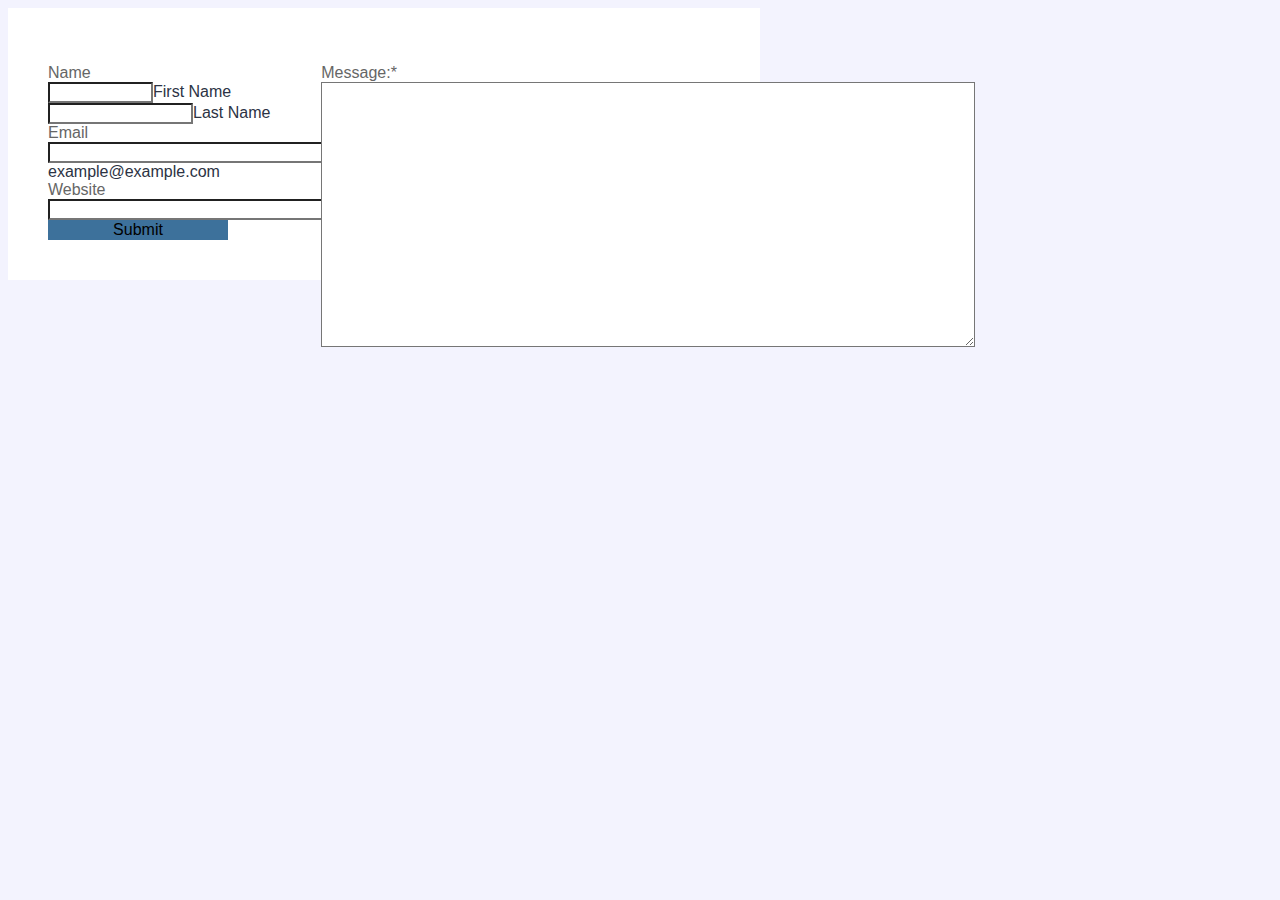
<file: baptisteMoine-cours_sass/Fancy_Envelope_Contact_Form.html>
<!DOCTYPE HTML PUBLIC "-//W3C//DTD HTML 4.01//EN" "http://www.w3.org/TR/html4/strict.dtd">
<html lang="fr" class="supernova isDefault">

<head>
  <meta http-equiv="Content-Type" content="text/html; charset=utf-8" />
  <link rel="alternate" type="application/json+oembed"
    href="https://www.jotform.com/oembed/?format=json&amp;url=https%3A%2F%2Fform.jotform.com%2F241194696154362"
    title="oEmbed Form">
  <link rel="alternate" type="text/xml+oembed"
    href="https://www.jotform.com/oembed/?format=xml&amp;url=https%3A%2F%2Fform.jotform.com%2F241194696154362"
    title="oEmbed Form">
  <meta property="og:title" content="Fancy Envelope Contact Form">
  <meta property="og:url" content="https://eu.jotform.com/241194696154362">
  <meta property="og:description" content="Veuillez cliquer sur ce lien pour terminer de remplir ce formulaire.">
  <meta name="slack-app-id" content="AHNMASS8M">
  <meta property="og:image" content="https://cdn.jotfor.ms/assets/img/landing/opengraph.png" />
  <link rel="shortcut icon" href="https://cdn.jotfor.ms/assets/img/favicons/favicon-2021-light%402x.png">
  <link rel="apple-touch-icon" href="https://cdn.jotfor.ms/assets/img/favicons/favicon-2021-light%402x.png">
  <script>
    var favicon = document.querySelector('link[rel="shortcut icon"]');
    window.isDarkMode = (window.matchMedia && window.matchMedia('(prefers-color-scheme: dark)').matches);
    if (favicon && window.isDarkMode) {
      favicon.href = favicon.href.replaceAll('favicon-2021-light%402x.png', 'favicon-2021-dark%402x.png');
    }
  </script>
  <link rel="canonical" href="https://eu.jotform.com/241194696154362" />
  <meta name="viewport" content="width=device-width, initial-scale=1.0, maximum-scale=2.0, user-scalable=1" />
  <meta name="HandheldFriendly" content="true" />

  <link type="text/css" rel="stylesheet" href="https://cdn02.jotfor.ms/stylebuilder/static/form-common.css?v=96b347e" />
  
  <link type="text/css" rel="stylesheet"
    href="https://cdn03.jotfor.ms/themes/CSS/5e6b428acc8c4e222d1beb91.css?v=3.3.53462&themeRevisionID=65660e4b326633110492e01a" />
  <link type="text/css" rel="stylesheet"
    href="https://cdn01.jotfor.ms/css/styles/payment/payment_styles.css?3.3.53462" />
  <link type="text/css" rel="stylesheet"
    href="https://cdn02.jotfor.ms/css/styles/payment/payment_feature.css?3.3.53462" />
  <style type="text/css" id="form-designer-style">
    /* Injected CSS Code */

    /* Begining of advanced designer */
    /*PREFERENCES STYLE*/
    /*  1 - Preferences style */
    /*  1 - FONT FAMILY */
    .form-all {
      font-family: "Roboto", sans-serif;
    }

    /* 2 - FORM WIDTH */
    .form-all {
      max-width: 752px;
    }

    /* 5 - FONT SIZE */
    .form-all {
      font-size: 16px;
    }

    /* 5 - input bg color */
    .form-textbox,
    .form-textarea,
    .form-radio-other-input,
    .form-checkbox-other-input,
    .form-captcha input,
    .form-spinner input {
      background-color: #ffffff;
    }

    /* 10 - LINE SPACING */
    .form-line {
      margin-top: 0px;
      margin-bottom: 0px;
    }

    .supernova .form-all,
    .form-all {
      background-color: #ffffff;
    }

    .supernova {
      background-color: #f3f3fe;
    }

    .supernova body {
      background-color: transparent;
    }

    .form-all,
    .form-label-top,
    .form-label-left,
    .form-label-right,
    .form-html,
    .form-checkbox-item label,
    .form-radio-item label,
    span.FITB .qb-checkbox-label,
    span.FITB .qb-radiobox-label,
    span.FITB .form-radio label,
    span.FITB .form-checkbox label,
    [data-blotid][data-type=checkbox] [data-labelid],
    [data-blotid][data-type=radiobox] [data-labelid],
    span.FITB-inptCont[data-type=checkbox] label,
    span.FITB-inptCont[data-type=radiobox] label,
    .form-sub-label {
      color: #2c3344;
    }

    /*PREFERENCES STYLE*/
    /* 17 - INPUT WIDTHS */
    /*  20 - FORM PADDING */
    ul.form-section {
      padding: 0px 38px;
    }

    /* Heights */
    /* 11 - LINE PADDING */
    /* LABEL STYLE */
    /* 12 - ROUNDED INPUTS */
    .form-radio-item,
    .form-checkbox-item {
      padding-bottom: 0px;
    }

    .form-radio-item:last-child,
    .form-checkbox-item:last-child {
      padding-bottom: 0;
    }

    .form-single-column .form-checkbox-item,
    .form-single-column .form-radio-item {
      width: 100%;
    }

    .form-checkbox-item .editor-container div,
    .form-radio-item .editor-container div {
      position: relative;
    }

    .form-checkbox-item .editor-container div:before,
    .form-radio-item .editor-container div:before {
      display: inline-block;
      vertical-align: middle;
      left: 0;
      width: 20px;
      height: 20px;
    }

    .form-checkbox-item input,
    .form-radio-item input {
      margin-top: 2px;
    }

    .form-checkbox:checked+label:before,
    .form-checkbox:checked+span:before {
      background-color: #2e69ff;
      border-color: #2e69ff;
    }

    .form-radio:checked+label:before,
    .form-radio:checked+span:before {
      border-color: #2e69ff;
    }

    .form-radio:checked+label:after,
    .form-radio:checked+span:after {
      background-color: #2e69ff;
    }

    .form-checkbox:hover+label:before,
    .form-checkbox:hover+span:before,
    .form-radio:hover+label:before,
    .form-radio:hover+span:before {
      border-color: rgba(46, 105, 255, 0.5);
      box-shadow: 0 0 0 2px rgba(46, 105, 255, 0.25);
    }

    .form-checkbox:focus+label:before,
    .form-checkbox:focus+span:before,
    .form-radio:focus+label:before,
    .form-radio:focus+span:before {
      border-color: #2e69ff;
      box-shadow: 0 0 0 3px rgba(46, 105, 255, 0.25);
    }

    .submit-button {
      font-size: 16px;
      font-weight: normal;
      font-family: inherit;
    }

    .submit-button {
      min-width: 180px;
    }

    .form-all .form-pagebreak-back,
    .form-all .form-pagebreak-next {
      font-family: "Roboto", sans-serif;
      font-size: 16px;
      font-weight: normal;
    }

    .form-all .form-pagebreak-back,
    .form-all .form-pagebreak-next {
      min-width: 128px;
    }

    li[data-type="control_image"] div {
      text-align: left;
    }

    li[data-type="control_image"] img {
      border: none;
      border-width: 0px !important;
      border-style: solid !important;
      border-color: false !important;
    }

    .supernova {
      background-repeat: no-repeat;
      background-attachment: scroll;
      background-position: center top;
      background-attachment: fixed;
      background-size: auto;
      background-size: cover;
    }

    .supernova {
      background-image: none;
    }

    #stage {
      background-image: none;
    }

    /* | */
    .form-all {
      background-repeat: no-repeat;
      background-attachment: scroll;
      background-position: center top;
      background-size: cover;
    }

    .form-header-group {
      background-repeat: no-repeat;
      background-attachment: scroll;
      background-position: center top;
    }

    .header-large h1.form-header {
      font-size: 2em;
    }

    .header-large h2.form-header {
      font-size: 1.5em;
    }

    .header-large h3.form-header {
      font-size: 1.17em;
    }

    .header-large h1+.form-subHeader {
      font-size: 1em;
    }

    .header-large h2+.form-subHeader {
      font-size: .875em;
    }

    .header-large h3+.form-subHeader {
      font-size: .75em;
    }

    .header-default h1.form-header {
      font-size: 2em;
    }

    .header-default h2.form-header {
      font-size: 1.5em;
    }

    .header-default h3.form-header {
      font-size: 1.17em;
    }

    .header-default h1+.form-subHeader {
      font-size: 1em;
    }

    .header-default h2+.form-subHeader {
      font-size: .875em;
    }

    .header-default h3+.form-subHeader {
      font-size: .75em;
    }

    .header-small h1.form-header {
      font-size: 2em;
    }

    .header-small h2.form-header {
      font-size: 1.5em;
    }

    .header-small h3.form-header {
      font-size: 1.17em;
    }

    .header-small h1+.form-subHeader {
      font-size: 1em;
    }

    .header-small h2+.form-subHeader {
      font-size: .875em;
    }

    .header-small h3+.form-subHeader {
      font-size: .75em;
    }

    .form-header-group {
      text-align: left;
    }

    div.form-header-group.header-large,
    div.form-header-group.hasImage {
      margin: 0px -38px;
    }

    div.form-header-group.header-large,
    div.form-header-group.hasImage {
      padding: 40px 52px;
    }

    .form-header-group .form-header,
    .form-header-group .form-subHeader {
      color: #2c3344;
    }

    .form-line-error {
      -webkit-transition-property: none;
      -moz-transition-property: none;
      -ms-transition-property: none;
      -o-transition-property: none;
      transition-property: none;
      -webkit-transition-duration: 0.3s;
      -moz-transition-duration: 0.3s;
      -ms-transition-duration: 0.3s;
      -o-transition-duration: 0.3s;
      transition-duration: 0.3s;
      -webkit-transition-timing-function: ease;
      -moz-transition-timing-function: ease;
      -ms-transition-timing-function: ease;
      -o-transition-timing-function: ease;
      transition-timing-function: ease;
      background-color: #ffd6d6;
    }

    .form-line-error .form-error-message {
      background-color: #f23a3c;
      clear: both;
      float: none;
    }

    .form-line-error .form-error-message .form-error-arrow {
      border-bottom-color: #f23a3c;
    }

    .form-line-error input:not(#coupon-input),
    .form-line-error textarea,
    .form-line-error .form-validation-error {
      border: 1px solid #f23a3c;
      box-shadow: 0 0 3px #f23a3c;
    }

    .form-line-error {
      -webkit-transition-property: none;
      -moz-transition-property: none;
      -ms-transition-property: none;
      -o-transition-property: none;
      transition-property: none;
      -webkit-transition-duration: 0.3s;
      -moz-transition-duration: 0.3s;
      -ms-transition-duration: 0.3s;
      -o-transition-duration: 0.3s;
      transition-duration: 0.3s;
      -webkit-transition-timing-function: ease;
      -moz-transition-timing-function: ease;
      -ms-transition-timing-function: ease;
      -o-transition-timing-function: ease;
      transition-timing-function: ease;
      background-color: #ffd6d6;
    }

    .form-header-group .form-header,
    .form-header-group .form-subHeader {
      color: #2c3344;
    }

    .form-line-active {
      background-color: #f1f5ff;
    }

    /* 29 - FORM COLUMNS */

    /*__INSPECT_SEPERATOR__*/
    .form-all {
      -moz-box-sizing: border-box;
      -webkit-box-sizing: border-box;
      box-sizing: border-box;
      padding: 20px !important;
      border: none !important;
      border-radius: 0px;
    }

    .form-section.page-section {
      padding: 20px 20px 0 20px;
      background-color: white !important;
      display: block;
      position: relative;
      display: block;
    }

    .form-section li {
      display: block;
      width: 38%;
      margin-top: 0 !important;
      box-sizing: border-box;
    }

    .form-section li[data-type="control_textarea"] {
      display: block;
      width: 56%;
      position: absolute;
      top: 20px;
      right: 20px;
    }

    .form-section li[data-type="control_button"] {
      width: 100%;
    }

    .form-section li .form-input-wide {
      width: 100% !important;
    }

    [data-type="control_button"] .form-buttons-wrapper {
      border: 0;
      padding: 0;
      margin-bottom: 20px;
      padding-right: 48px;
    }

    [data-type="control_button"] .form-buttons-wrapper button {
      background-color: #3d719b;
      border: 0;
    }

    .form-label {
      color: #666;
    }

    @media screen and (max-width:768px) {
      .form-all {
        margin: 0 auto !important;
      }

      [data-type=control_fullname] .form-sub-label-container:first-child {
        margin-right: 0;
      }

    }

    @media screen and (max-width:480px) {}


    /* Injected CSS Code */
  </style>
  <script type="text/javascript">	JotForm.newDefaultTheme = true;
    JotForm.extendsNewTheme = false;
    JotForm.singleProduct = false;
    JotForm.newPaymentUIForNewCreatedForms = false;
    JotForm.texts = { "confirmEmail": "E-mail does not match", "pleaseWait": "Please wait...", "validateEmail": "You need to validate this e-mail", "confirmClearForm": "Are you sure you want to clear the form", "lessThan": "Your score should be less than or equal to", "incompleteFields": "There are incomplete required fields. Please complete them.", "required": "This field is required.", "requireOne": "At least one field required.", "requireEveryRow": "Every row is required.", "requireEveryCell": "Every cell is required.", "email": "Enter a valid e-mail address", "alphabetic": "This field can only contain letters", "numeric": "This field can only contain numeric values", "alphanumeric": "This field can only contain letters and numbers.", "cyrillic": "This field can only contain cyrillic characters", "url": "This field can only contain a valid URL", "currency": "This field can only contain currency values.", "fillMask": "Field value must fill mask.", "uploadExtensions": "You can only upload following files:", "noUploadExtensions": "File has no extension file type (e.g. .txt, .png, .jpeg)", "uploadFilesize": "File size cannot be bigger than:", "uploadFilesizemin": "File size cannot be smaller than:", "gradingScoreError": "Score total should only be less than or equal to", "inputCarretErrorA": "Input should not be less than the minimum value:", "inputCarretErrorB": "Input should not be greater than the maximum value:", "maxDigitsError": "The maximum digits allowed is", "minCharactersError": "The number of characters should not be less than the minimum value:", "maxCharactersError": "The number of characters should not be more than the maximum value:", "freeEmailError": "Free email accounts are not allowed", "minSelectionsError": "The minimum required number of selections is ", "maxSelectionsError": "The maximum number of selections allowed is ", "pastDatesDisallowed": "Date must not be in the past.", "dateLimited": "This date is unavailable.", "dateInvalid": "This date is not valid. The date format is {format}", "dateInvalidSeparate": "This date is not valid. Enter a valid {element}.", "ageVerificationError": "You must be older than {minAge} years old to submit this form.", "multipleFileUploads_typeError": "{file} has invalid extension. Only {extensions} are allowed.", "multipleFileUploads_sizeError": "{file} is too large, maximum file size is {sizeLimit}.", "multipleFileUploads_minSizeError": "{file} is too small, minimum file size is {minSizeLimit}.", "multipleFileUploads_emptyError": "{file} is empty, please select files again without it.", "multipleFileUploads_uploadFailed": "File upload failed, please remove it and upload the file again.", "multipleFileUploads_onLeave": "The files are being uploaded, if you leave now the upload will be cancelled.", "multipleFileUploads_fileLimitError": "Only {fileLimit} file uploads allowed.", "dragAndDropFilesHere_infoMessage": "Drag and drop files here", "chooseAFile_infoMessage": "Choose a file", "maxFileSize_infoMessage": "Max. file size", "generalError": "There are errors on the form. Please fix them before continuing.", "generalPageError": "There are errors on this page. Please fix them before continuing.", "wordLimitError": "Too many words. The limit is", "wordMinLimitError": "Too few words.  The minimum is", "characterLimitError": "Too many Characters.  The limit is", "characterMinLimitError": "Too few characters. The minimum is", "ccInvalidNumber": "Credit Card Number is invalid.", "ccInvalidCVC": "CVC number is invalid.", "ccInvalidExpireDate": "Expire date is invalid.", "ccInvalidExpireMonth": "Expiration month is invalid.", "ccInvalidExpireYear": "Expiration year is invalid.", "ccMissingDetails": "Please fill up the credit card details.", "ccMissingProduct": "Please select at least one product.", "ccMissingDonation": "Please enter numeric values for donation amount.", "disallowDecimals": "Please enter a whole number.", "restrictedDomain": "This domain is not allowed", "ccDonationMinLimitError": "Minimum amount is {minAmount} {currency}", "requiredLegend": "All fields marked with * are required and must be filled.", "geoPermissionTitle": "Permission Denied", "geoPermissionDesc": "Check your browser's privacy settings.", "geoNotAvailableTitle": "Position Unavailable", "geoNotAvailableDesc": "Location provider not available. Please enter the address manually.", "geoTimeoutTitle": "Timeout", "geoTimeoutDesc": "Please check your internet connection and try again.", "selectedTime": "Selected Time", "formerSelectedTime": "Former Time", "cancelAppointment": "Cancel Appointment", "cancelSelection": "Cancel Selection", "noSlotsAvailable": "No slots available", "slotUnavailable": "{time} on {date} has been selected is unavailable. Please select another slot.", "multipleError": "There are {count} errors on this page. Please correct them before moving on.", "oneError": "There is {count} error on this page. Please correct it before moving on.", "doneMessage": "Well done! All errors are fixed.", "invalidTime": "Enter a valid time", "doneButton": "Done", "reviewSubmitText": "Review and Submit", "nextButtonText": "Next", "prevButtonText": "Previous", "seeErrorsButton": "See Errors", "notEnoughStock": "Not enough stock for the current selection", "notEnoughStock_remainedItems": "Not enough stock for the current selection ({count} items left)", "soldOut": "Sold Out", "justSoldOut": "Just Sold Out", "selectionSoldOut": "Selection Sold Out", "subProductItemsLeft": "({count} items left)", "startButtonText": "START", "submitButtonText": "Submit", "submissionLimit": "Sorry! Only one entry is allowed. Multiple submissions are disabled for this form.", "reviewBackText": "Back to Form", "seeAllText": "See All", "progressMiddleText": "of", "fieldError": "field has an error.", "error": "Error" };
    JotForm.newPaymentUI = true;
    JotForm.highlightInputs = false;
    JotForm.replaceTagTest = true;
    JotForm.clearFieldOnHide = "disable";
    JotForm.submitError = "jumpToFirstError";
    window.addEventListener('DOMContentLoaded', function () { window.brandingFooter.init({ "formID": 241194696154362, "campaign": "powered_by_jotform_le", "isCardForm": false, "isLegacyForm": true }) });
    JotForm.init(function () {
      /*INIT-START*/
      if (window.JotForm && JotForm.accessible) $('input_6').setAttribute('tabindex', 0);
      if (window.JotForm && JotForm.accessible) $('input_5').setAttribute('tabindex', 0);
      JotForm.alterTexts({ "ageVerificationError": "Vous devez avoir plus de {Ageminimum} ans pour envoyer ce formulaire.", "alphabetic": "Ce champ ne peut contenir que des lettres", "alphanumeric": "Ce champ ne peut contenir que des lettres et des chiffres.", "cancelAppointment": "Annuler le rendez-vous", "cancelSelection": "Annuler la sélection", "ccDonationMinLimitError": "Le montant minimum est de {minAmount} {currency}", "ccInvalidCVC": "Le numéro CVC est invalide.", "ccInvalidExpireDate": "La date d'expiration est invalide.", "ccInvalidExpireMonth": "Expiration month is invalid.", "ccInvalidExpireYear": "Expiration year is invalid.", "ccInvalidNumber": "Le numéro de la carte bancaire est invalide.", "ccMissingDetails": "Please fill up the credit card details.", "ccMissingDonation": "Veuillez saisir des valeurs numériques pour le montant des dons.", "ccMissingProduct": "Veuillez sélectionner au moins un produit.", "characterLimitError": "Trop de caractères. La limite est de", "characterMinLimitError": "Nombre de caractères insuffisant. Le nombre minimum est de", "chooseAFile_infoMessage": "Choisissez un fichier", "confirmClearForm": "Êtes-vous certain de vouloir supprimer les inscriptions de ce formulaire ?", "confirmEmail": "L'adresse e-mail ne correspond pas", "currency": "Ce champ ne peut contenir que des valeurs monétaires.", "cyrillic": "Ce champ ne peut contenir que des caractères cyrilliques", "dateInvalid": "Ce format de date n'est pas valide. Le format de la date est {format}", "dateInvalidSeparate": "Cette date n'est pas valide. Veuillez saisir une date valide {element}.", "dateLimited": "Cette date est indisponible.", "disallowDecimals": "Veuillez entrer un nombre entier.", "doneButton": "Terminé", "doneMessage": "Bien joué ! Toutes les erreurs sont résolues.", "dragAndDropFilesHere_infoMessage": "Glissez-déposez des fichiers ici", "email": "Saisir une adresse courriel valide", "error": "Erreur", "fieldError": "le champ contient une erreur.", "fillMask": "La valeur du champ doit remplir le masque.", "formerSelectedTime": "Ancien créneau", "freeEmailError": "Les comptes e-mail gratuits ne sont pas autorisés", "generalError": "Ce formulaire contient des erreurs. Veuillez les corriger avant de continuer.", "generalPageError": "Cette page contient des erreurs. Veuillez les corriger avant de continuer.", "geoNotAvailableDesc": "Location provider not available. Please enter the address manually.", "geoNotAvailableTitle": "Position Unavailable", "geoPermissionDesc": "Check your browser's privacy settings.", "geoPermissionTitle": "Permission Denied", "geoTimeoutDesc": "Please check your internet connection and try again.", "geoTimeoutTitle": "Timeout", "gradingScoreError": "Le score total devrais être moins ou égal à", "incompleteFields": "Des champs obligatoires ne sont pas remplis. Veuillez les compléter.", "inputCarretErrorA": "Le nombre saisi ne peut pas être inférieur à la valeur minimum :", "inputCarretErrorB": "Vous ne pouvez pas saisir une valeur supérieure à la valeur maximum :", "invalidTime": "Enter a valid time", "justSoldOut": "Tout juste épuisé", "lessThan": "Votre note doit être inférieure ou égale à", "maxCharactersError": "The number of characters should not be more than the maximum value:", "maxDigitsError": "Le nombre de chiffres maximum autorisé est de", "maxFileSize_infoMessage": "Taille de fichier max.", "maxSelectionsError": "The maximum number of selections allowed is ", "minCharactersError": "Le nombre de caractères ne doit pas être inférieur à :", "minSelectionsError": "Le nombre minimum requis de sélections est de", "multipleError": "Il y a {count} erreurs sur cette page. Veuillez les corriger pour continuer.", "multipleFileUploads_emptyError": "{file} est vide, veuillez sélectionner à nouveau les fichiers sans celui-ci.", "multipleFileUploads_fileLimitError": "Seuls {fileLimit} téléchargements de fichiers sont autorisés.", "multipleFileUploads_minSizeError": "{file} est trop petite, la taille de fichier minimale est {minSizeLimit}.", "multipleFileUploads_onLeave": "Les fichiers sont en cours de téléchargement, si vous quittez maintenant le téléchargement sera annulé.", "multipleFileUploads_sizeError": "{file} est trop volumineux, la taille maximale d'un fichier est de {sizeLimit}.", "multipleFileUploads_typeError": "L'extension de {file} est invalide. Seules les extensions {extensions} sont autorisées.", "multipleFileUploads_uploadFailed": "Le téléversement du fichier a échoué. Veuillez le supprimer et recommencer.", "nextButtonText": "Suivant", "noSlotsAvailable": "Aucun emplacement disponible", "notEnoughStock": "Pas assez de stock pour la sélection actuelle", "notEnoughStock_remainedItems": "Pas assez de stock pour la sélection actuelle ({count} articles restants)", "noUploadExtensions": "File has no extension file type (e.g. .txt, .png, .jpeg)", "numeric": "Ce champ ne peut contenir que des valeurs numériques", "oneError": "Il y a {count} erreur sur cette page. Veuillez la corriger pour continuer.", "pastDatesDisallowed": "La date ne doit pas se situer dans le passé.", "pleaseWait": "Veuillez patienter.", "prevButtonText": "Précédent", "progressMiddleText": "de", "required": "Ce champ est obligatoire.", "requiredLegend": "Tous les champs marqués d'un * sont obligatoires et doivent être remplis.", "requireEveryCell": "Toutes les cellules sont nécessaires.", "requireEveryRow": "Chaque ligne est obligatoire.", "requireOne": "Au moins un champ est requis", "restrictedDomain": "This domain is not allowed", "reviewBackText": "Retour au formulaire", "reviewSubmitText": "Revoir et Envoyer", "seeAllText": "Tout afficher", "seeErrorsButton": "Voir les erreurs", "selectedTime": "Créneau choisi", "selectionSoldOut": "Sélection épuisée", "slotUnavailable": "{time} on {date} has been selected is unavailable. Please select another slot.", "soldOut": "Epuisé", "startButtonText": "COMMENCER", "submissionLimit": "Désolé ! Vous ne pouvez soumettre ce formulaire qu'une seule fois. Les soumissions multiples sont désactivées pour ce formulaire.", "submitButtonText": "Soumission", "subProductItemsLeft": "({count} articles restants)", "uploadExtensions": "Vous ne pouvez uploader que les fichiers suivants :", "uploadFilesize": "La taille du fichier ne peut pas dépasser :", "uploadFilesizemin": "la taille du fichier ne peut pas être inférieure à :", "url": "Ce champ peut uniquement contenir une URL valide", "validateEmail": "Vous devez valider cet e-mail", "wordLimitError": "Trop de mots. Le nombre max. de mots est de", "wordMinLimitError": "Nombre de mots insuffisants. Le minimum est de" });
      /*INIT-END*/
    });

    setTimeout(function () {
      JotForm.paymentExtrasOnTheFly([null, null, null, null, null, { "mde": "No", "name": "message", "qid": "5", "text": "Message:", "type": "control_textarea", "wysiwyg": "Disable" }, { "name": "website", "qid": "6", "text": "Website", "type": "control_textbox" }, null, null, null, { "name": "name10", "qid": "10", "text": "Name", "type": "control_fullname" }, { "name": "email11", "qid": "11", "subLabel": "example@example.com", "text": "Email", "type": "control_email" }, null, null, { "name": "submit", "qid": "14", "text": "Submit", "type": "control_button" }]);
    }, 20); 
  </script>
</head>

<body>
  <form class="jotform-form" onsubmit="return typeof testSubmitFunction !== 'undefined' && testSubmitFunction();"
    action="https://eu-submit.jotform.com/submit/241194696154362" method="post" name="form_241194696154362"
    id="241194696154362" accept-charset="utf-8" autocomplete="on"><input type="hidden" name="formID"
      value="241194696154362" /><input type="hidden" id="JWTContainer" value="" /><input type="hidden"
      id="cardinalOrderNumber" value="" /><input type="hidden" id="jsExecutionTracker" name="jsExecutionTracker"
      value="build-date-1714401155160" /><input type="hidden" id="submitSource" name="submitSource"
      value="unknown" /><input type="hidden" id="buildDate" name="buildDate" value="1714401155160" />
    <div role="main" class="form-all">
      <ul class="form-section page-section">
        <li class="form-line" data-type="control_fullname" id="id_10"><label
            class="form-label form-label-top form-label-auto" id="label_10" for="first_10" aria-hidden="false"> Name
          </label>
          <div id="cid_10" class="form-input-wide" data-layout="full">
            <div data-wrapper-react="true"><span class="form-sub-label-container" style="vertical-align:top"
                data-input-type="first"><input type="text" id="first_10" name="q10_name10[first]" class="form-textbox"
                  data-defaultvalue="" autoComplete="section-input_10 given-name" size="10" data-component="first"
                  aria-labelledby="label_10 sublabel_10_first" value="" /><label class="form-sub-label" for="first_10"
                  id="sublabel_10_first" style="min-height:13px">First Name</label></span><span
                class="form-sub-label-container" style="vertical-align:top" data-input-type="last"><input type="text"
                  id="last_10" name="q10_name10[last]" class="form-textbox" data-defaultvalue=""
                  autoComplete="section-input_10 family-name" size="15" data-component="last"
                  aria-labelledby="label_10 sublabel_10_last" value="" /><label class="form-sub-label" for="last_10"
                  id="sublabel_10_last" style="min-height:13px">Last Name</label></span></div>
          </div>
        </li>
        <li class="form-line" data-type="control_email" id="id_11"><label
            class="form-label form-label-top form-label-auto" id="label_11" for="input_11" aria-hidden="false"> Email
          </label>
          <div id="cid_11" class="form-input-wide" data-layout="half"> <span class="form-sub-label-container"
              style="vertical-align:top"><input type="email" id="input_11" name="q11_email11"
                class="form-textbox validate[Email]" data-defaultvalue="" autoComplete="section-input_11 email"
                style="width:310px" size="310" data-component="email" aria-labelledby="label_11 sublabel_input_11"
                value="" /><label class="form-sub-label" for="input_11" id="sublabel_input_11"
                style="min-height:13px">example@example.com</label></span> </div>
        </li>
        <li class="form-line" data-type="control_textbox" id="id_6"><label class="form-label form-label-top"
            id="label_6" for="input_6" aria-hidden="false"> Website </label>
          <div id="cid_6" class="form-input-wide" data-layout="half"> <input type="text" id="input_6" name="q6_website"
              data-type="input-textbox" class="form-textbox" data-defaultvalue="" style="width:310px" size="310"
              placeholder=" " data-component="textbox" aria-labelledby="label_6" value="" /> </div>
        </li>
        <li class="form-line fixed-width jf-required" data-type="control_textarea" id="id_5"><label
            class="form-label form-label-top" id="label_5" for="input_5" aria-hidden="false"> Message:<span
              class="form-required">*</span> </label>
          <div id="cid_5" class="form-input-wide jf-required" data-layout="full"> <textarea id="input_5"
              class="form-textarea validate[required]" name="q5_message" style="width:648px;height:259px"
              data-component="textarea" required="" aria-labelledby="label_5"></textarea> </div>
        </li>
        <li class="form-line" data-type="control_button" id="id_14">
          <div id="cid_14" class="form-input-wide" data-layout="full">
            <div data-align="auto" class="form-buttons-wrapper form-buttons-auto   jsTest-button-wrapperField"><button
                id="input_14" type="submit" class="form-submit-button submit-button jf-form-buttons jsTest-submitField"
                data-component="button" data-content="">Submit</button></div>
          </div>
        </li>
        <li style="display:none">Should be Empty: <input type="text" name="website" value="" type="hidden" /></li>
      </ul>
    </div>
  </form>
 
</body>

</html>
</file>
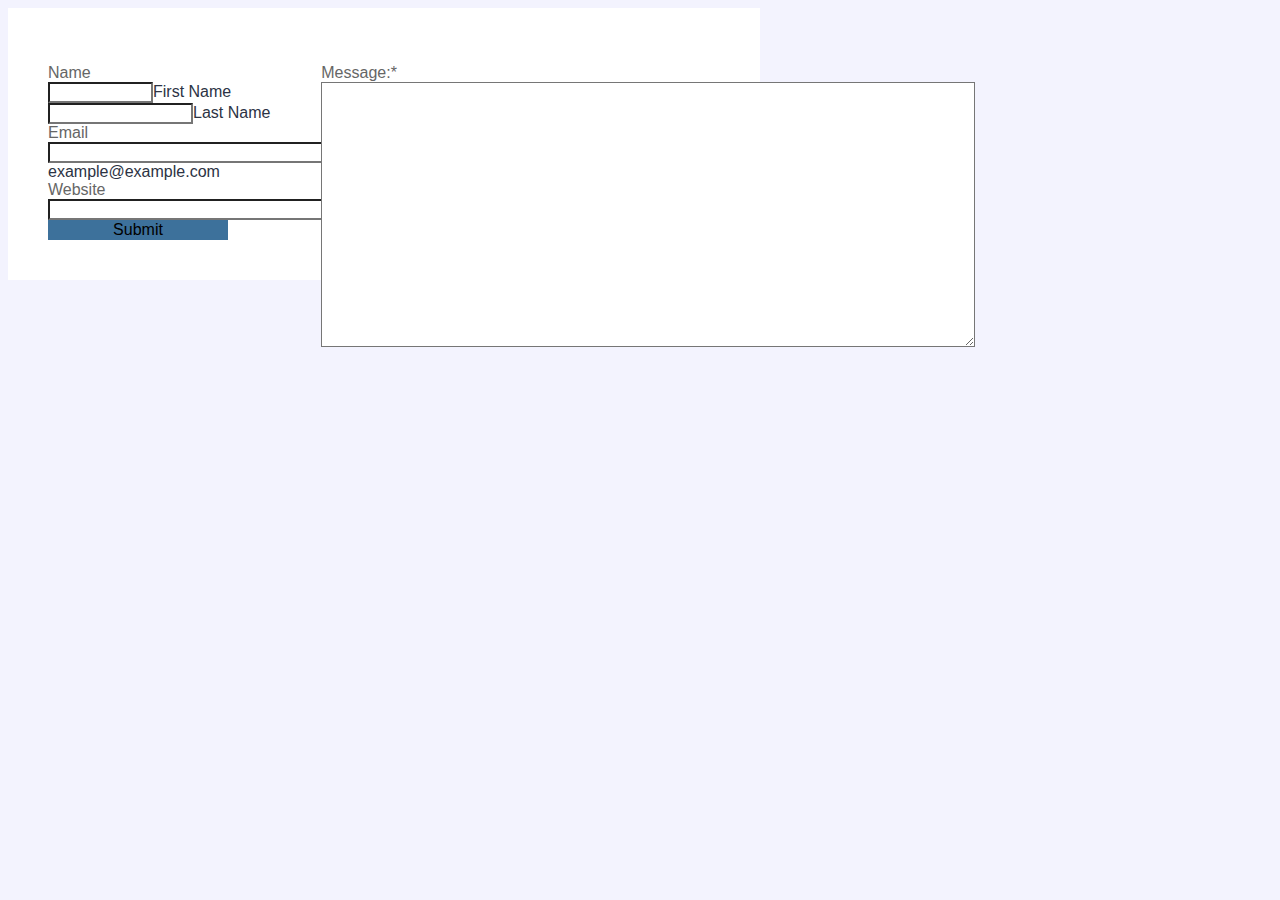
<file: baptisteMoine-cours_sass/Fancy_Envelope_Contact_Form_241194696154362_source/Fancy_Envelope_Contact_Form.html>
<!DOCTYPE HTML PUBLIC "-//W3C//DTD HTML 4.01//EN" "http://www.w3.org/TR/html4/strict.dtd">
<html lang="fr"  class="supernova isDefault"><head>
<meta http-equiv="Content-Type" content="text/html; charset=utf-8" />
<link rel="alternate" type="application/json+oembed" href="https://www.jotform.com/oembed/?format=json&amp;url=https%3A%2F%2Fform.jotform.com%2F241194696154362" title="oEmbed Form">
<link rel="alternate" type="text/xml+oembed" href="https://www.jotform.com/oembed/?format=xml&amp;url=https%3A%2F%2Fform.jotform.com%2F241194696154362" title="oEmbed Form">
<meta property="og:title" content="Fancy Envelope Contact Form" >
<meta property="og:url" content="https://eu.jotform.com/241194696154362" >
<meta property="og:description" content="Veuillez cliquer sur ce lien pour terminer de remplir ce formulaire." >
<meta name="slack-app-id" content="AHNMASS8M">
<meta property="og:image" content="https://cdn.jotfor.ms/assets/img/landing/opengraph.png" />
<link rel="shortcut icon" href="https://cdn.jotfor.ms/assets/img/favicons/favicon-2021-light%402x.png">
<link rel="apple-touch-icon" href="https://cdn.jotfor.ms/assets/img/favicons/favicon-2021-light%402x.png">
<script>
          var favicon = document.querySelector('link[rel="shortcut icon"]');
          window.isDarkMode = (window.matchMedia && window.matchMedia('(prefers-color-scheme: dark)').matches);
          if(favicon && window.isDarkMode) {
              favicon.href = favicon.href.replaceAll('favicon-2021-light%402x.png', 'favicon-2021-dark%402x.png');
          }
      </script><link rel="canonical" href="https://eu.jotform.com/241194696154362" />
<meta name="viewport" content="width=device-width, initial-scale=1.0, maximum-scale=2.0, user-scalable=1" />
<meta name="HandheldFriendly" content="true" />
<title>Fancy Envelope Contact Form</title>
<link type="text/css" rel="stylesheet" href="https://cdn02.jotfor.ms/stylebuilder/static/form-common.css?v=96b347e
"/>
<style type="text/css">@media print{*{-webkit-print-color-adjust: exact !important;color-adjust: exact !important;}.form-section{display:inline!important}.form-pagebreak{display:none!important}.form-section-closed{height:auto!important}.page-section{position:initial!important}}</style>
<link type="text/css" rel="stylesheet" href="https://cdn03.jotfor.ms/themes/CSS/5e6b428acc8c4e222d1beb91.css?v=3.3.53462&themeRevisionID=65660e4b326633110492e01a"/>
<link type="text/css" rel="stylesheet" href="https://cdn01.jotfor.ms/css/styles/payment/payment_styles.css?3.3.53462" />
<link type="text/css" rel="stylesheet" href="https://cdn02.jotfor.ms/css/styles/payment/payment_feature.css?3.3.53462" />
<style type="text/css" id="form-designer-style">
    /* Injected CSS Code */

/* Begining of advanced designer */
/*PREFERENCES STYLE*/
/*  1 - Preferences style */
/*  1 - FONT FAMILY */
.form-all {
  font-family: "Roboto", sans-serif;
}
/* 2 - FORM WIDTH */
.form-all {
  max-width: 752px;
}
/* 5 - FONT SIZE */
.form-all {
  font-size: 16px;
}
/* 5 - input bg color */
.form-textbox,
.form-textarea,
.form-radio-other-input,
.form-checkbox-other-input,
.form-captcha input,
.form-spinner input {
  background-color: #ffffff;
}
/* 10 - LINE SPACING */
.form-line {
  margin-top: 0px;
  margin-bottom: 0px;
}
.supernova .form-all,
.form-all {
  background-color: #ffffff;
}
.supernova {
  background-color: #f3f3fe;
}
.supernova body {
  background-color: transparent;
}
.form-all,
.form-label-top,
.form-label-left,
.form-label-right,
.form-html,
.form-checkbox-item label,
.form-radio-item label,
span.FITB .qb-checkbox-label,
span.FITB .qb-radiobox-label,
span.FITB .form-radio label,
span.FITB .form-checkbox label,
[data-blotid][data-type=checkbox] [data-labelid],
[data-blotid][data-type=radiobox] [data-labelid],
span.FITB-inptCont[data-type=checkbox] label,
span.FITB-inptCont[data-type=radiobox] label,
.form-sub-label {
  color: #2c3344;
}
/*PREFERENCES STYLE*/
/* 17 - INPUT WIDTHS */
/*  20 - FORM PADDING */
ul.form-section {
  padding: 0px 38px;
}
/* Heights */
/* 11 - LINE PADDING */
/* LABEL STYLE */
/* 12 - ROUNDED INPUTS */
.form-radio-item,
.form-checkbox-item {
  padding-bottom: 0px;
}
.form-radio-item:last-child,
.form-checkbox-item:last-child {
  padding-bottom: 0;
}
.form-single-column .form-checkbox-item,
.form-single-column .form-radio-item {
  width: 100%;
}
.form-checkbox-item .editor-container div,
.form-radio-item .editor-container div {
  position: relative;
}
.form-checkbox-item .editor-container div:before,
.form-radio-item .editor-container div:before {
  display: inline-block;
  vertical-align: middle;
  left: 0;
  width: 20px;
  height: 20px;
}
.form-checkbox-item input,
.form-radio-item input {
  margin-top: 2px;
}
.form-checkbox:checked + label:before,
.form-checkbox:checked + span:before {
  background-color: #2e69ff;
  border-color: #2e69ff;
}
.form-radio:checked + label:before,
.form-radio:checked + span:before {
  border-color: #2e69ff;
}
.form-radio:checked + label:after,
.form-radio:checked + span:after {
  background-color: #2e69ff;
}
.form-checkbox:hover + label:before,
.form-checkbox:hover + span:before,
.form-radio:hover + label:before,
.form-radio:hover + span:before {
  border-color: rgba(46, 105, 255, 0.5);
  box-shadow: 0 0 0 2px rgba(46, 105, 255, 0.25);
}
.form-checkbox:focus + label:before,
.form-checkbox:focus + span:before,
.form-radio:focus + label:before,
.form-radio:focus + span:before {
  border-color: #2e69ff;
  box-shadow: 0 0 0 3px rgba(46, 105, 255, 0.25);
}
.submit-button {
  font-size: 16px;
  font-weight: normal;
  font-family: inherit;
}
.submit-button {
  min-width: 180px;
}
.form-all .form-pagebreak-back,
.form-all .form-pagebreak-next {
  font-family: "Roboto", sans-serif;
  font-size: 16px;
  font-weight: normal;
}
.form-all .form-pagebreak-back,
.form-all .form-pagebreak-next {
  min-width: 128px;
}
li[data-type="control_image"] div {
  text-align: left;
}
li[data-type="control_image"] img {
  border: none;
  border-width: 0px !important;
  border-style: solid !important;
  border-color: false !important;
}
.supernova {
  background-repeat: no-repeat;
  background-attachment: scroll;
  background-position: center top;
  background-attachment: fixed;
  background-size: auto;
  background-size: cover;
}
.supernova {
  background-image: none;
}
#stage {
  background-image: none;
}
/* | */
.form-all {
  background-repeat: no-repeat;
  background-attachment: scroll;
  background-position: center top;
  background-size: cover;
}
.form-header-group {
  background-repeat: no-repeat;
  background-attachment: scroll;
  background-position: center top;
}
.header-large h1.form-header {
  font-size: 2em;
}
.header-large h2.form-header {
  font-size: 1.5em;
}
.header-large h3.form-header {
  font-size: 1.17em;
}
.header-large h1 + .form-subHeader {
  font-size: 1em;
}
.header-large h2 + .form-subHeader {
  font-size: .875em;
}
.header-large h3 + .form-subHeader {
  font-size: .75em;
}
.header-default h1.form-header {
  font-size: 2em;
}
.header-default h2.form-header {
  font-size: 1.5em;
}
.header-default h3.form-header {
  font-size: 1.17em;
}
.header-default h1 + .form-subHeader {
  font-size: 1em;
}
.header-default h2 + .form-subHeader {
  font-size: .875em;
}
.header-default h3 + .form-subHeader {
  font-size: .75em;
}
.header-small h1.form-header {
  font-size: 2em;
}
.header-small h2.form-header {
  font-size: 1.5em;
}
.header-small h3.form-header {
  font-size: 1.17em;
}
.header-small h1 + .form-subHeader {
  font-size: 1em;
}
.header-small h2 + .form-subHeader {
  font-size: .875em;
}
.header-small h3 + .form-subHeader {
  font-size: .75em;
}
.form-header-group {
  text-align: left;
}
div.form-header-group.header-large,
div.form-header-group.hasImage {
  margin: 0px -38px;
}
div.form-header-group.header-large,
div.form-header-group.hasImage {
  padding: 40px 52px;
}
.form-header-group .form-header,
.form-header-group .form-subHeader {
  color: #2c3344;
}
.form-line-error {
  -webkit-transition-property: none;
  -moz-transition-property: none;
  -ms-transition-property: none;
  -o-transition-property: none;
  transition-property: none;
  -webkit-transition-duration: 0.3s;
  -moz-transition-duration: 0.3s;
  -ms-transition-duration: 0.3s;
  -o-transition-duration: 0.3s;
  transition-duration: 0.3s;
  -webkit-transition-timing-function: ease;
  -moz-transition-timing-function: ease;
  -ms-transition-timing-function: ease;
  -o-transition-timing-function: ease;
  transition-timing-function: ease;
  background-color: #ffd6d6;
}
.form-line-error .form-error-message {
  background-color: #f23a3c;
  clear: both;
  float: none;
}
.form-line-error .form-error-message .form-error-arrow {
  border-bottom-color: #f23a3c;
}
.form-line-error input:not(#coupon-input),
.form-line-error textarea,
.form-line-error .form-validation-error {
  border: 1px solid #f23a3c;
  box-shadow: 0 0 3px #f23a3c;
}
.form-line-error {
  -webkit-transition-property: none;
  -moz-transition-property: none;
  -ms-transition-property: none;
  -o-transition-property: none;
  transition-property: none;
  -webkit-transition-duration: 0.3s;
  -moz-transition-duration: 0.3s;
  -ms-transition-duration: 0.3s;
  -o-transition-duration: 0.3s;
  transition-duration: 0.3s;
  -webkit-transition-timing-function: ease;
  -moz-transition-timing-function: ease;
  -ms-transition-timing-function: ease;
  -o-transition-timing-function: ease;
  transition-timing-function: ease;
  background-color: #ffd6d6;
}
.form-header-group .form-header,
.form-header-group .form-subHeader {
  color: #2c3344;
}
.form-line-active {
  background-color: #f1f5ff;
}
/* 29 - FORM COLUMNS */

/*__INSPECT_SEPERATOR__*/
.form-all {
    -moz-box-sizing : border-box;
    -webkit-box-sizing : border-box;
    box-sizing : border-box;
    padding : 20px !important;
    border : none !important;
    border-radius : 0px;
}

.form-section.page-section {
    padding : 20px 20px 0 20px;
    background-color : white !important;
    display : block;
    position : relative;
    display : block;
}

.form-section li {
    display : block;
    width : 38%;
    margin-top : 0 !important;
    box-sizing : border-box;
}

.form-section li[data-type="control_textarea"] {
    display : block;
    width : 56%;
    position : absolute;
    top : 20px;
    right : 20px;
}

.form-section li[data-type="control_button"] {
    width : 100%;
}

.form-section li .form-input-wide {
    width : 100% !important;
}

[data-type="control_button"] .form-buttons-wrapper {
    border : 0;
    padding : 0;
    margin-bottom : 20px;
    padding-right : 48px;
}

[data-type="control_button"] .form-buttons-wrapper button {
    background-color : #3d719b;
    border : 0;
}

.form-label {
    color : #666;
}

@media screen and (max-width:768px){
    .form-all {
        margin : 0 auto !important;
    }

    [data-type=control_fullname] .form-sub-label-container:first-child {
        margin-right : 0;
    }

}

@media screen and (max-width:480px){
}


    /* Injected CSS Code */
</style>

<script src="https://cdn03.jotfor.ms/static/prototype.forms.js?v=3.3.53462" type="text/javascript"></script>
<script src="https://cdn01.jotfor.ms/static/jotform.forms.js?v=3.3.53462" type="text/javascript"></script>
<script src="https://cdn02.jotfor.ms/js/punycode-1.4.1.min.js?v=3.3.53462" type="text/javascript" defer></script>
<script src="https://cdn01.jotfor.ms/s/umd/1a4f51bfcff/for-form-branding-footer.js?v=3.3.53462" type="text/javascript" defer></script>
<script src="https://cdn03.jotfor.ms/js/vendor/smoothscroll.min.js?v=3.3.53462" type="text/javascript"></script>
<script src="https://cdn01.jotfor.ms/js/errorNavigation.js?v=3.3.53462" type="text/javascript"></script>
<script type="text/javascript">	JotForm.newDefaultTheme = true;
	JotForm.extendsNewTheme = false;
	JotForm.singleProduct = false;
	JotForm.newPaymentUIForNewCreatedForms = false;
	JotForm.texts = {"confirmEmail":"E-mail does not match","pleaseWait":"Please wait...","validateEmail":"You need to validate this e-mail","confirmClearForm":"Are you sure you want to clear the form","lessThan":"Your score should be less than or equal to","incompleteFields":"There are incomplete required fields. Please complete them.","required":"This field is required.","requireOne":"At least one field required.","requireEveryRow":"Every row is required.","requireEveryCell":"Every cell is required.","email":"Enter a valid e-mail address","alphabetic":"This field can only contain letters","numeric":"This field can only contain numeric values","alphanumeric":"This field can only contain letters and numbers.","cyrillic":"This field can only contain cyrillic characters","url":"This field can only contain a valid URL","currency":"This field can only contain currency values.","fillMask":"Field value must fill mask.","uploadExtensions":"You can only upload following files:","noUploadExtensions":"File has no extension file type (e.g. .txt, .png, .jpeg)","uploadFilesize":"File size cannot be bigger than:","uploadFilesizemin":"File size cannot be smaller than:","gradingScoreError":"Score total should only be less than or equal to","inputCarretErrorA":"Input should not be less than the minimum value:","inputCarretErrorB":"Input should not be greater than the maximum value:","maxDigitsError":"The maximum digits allowed is","minCharactersError":"The number of characters should not be less than the minimum value:","maxCharactersError":"The number of characters should not be more than the maximum value:","freeEmailError":"Free email accounts are not allowed","minSelectionsError":"The minimum required number of selections is ","maxSelectionsError":"The maximum number of selections allowed is ","pastDatesDisallowed":"Date must not be in the past.","dateLimited":"This date is unavailable.","dateInvalid":"This date is not valid. The date format is {format}","dateInvalidSeparate":"This date is not valid. Enter a valid {element}.","ageVerificationError":"You must be older than {minAge} years old to submit this form.","multipleFileUploads_typeError":"{file} has invalid extension. Only {extensions} are allowed.","multipleFileUploads_sizeError":"{file} is too large, maximum file size is {sizeLimit}.","multipleFileUploads_minSizeError":"{file} is too small, minimum file size is {minSizeLimit}.","multipleFileUploads_emptyError":"{file} is empty, please select files again without it.","multipleFileUploads_uploadFailed":"File upload failed, please remove it and upload the file again.","multipleFileUploads_onLeave":"The files are being uploaded, if you leave now the upload will be cancelled.","multipleFileUploads_fileLimitError":"Only {fileLimit} file uploads allowed.","dragAndDropFilesHere_infoMessage":"Drag and drop files here","chooseAFile_infoMessage":"Choose a file","maxFileSize_infoMessage":"Max. file size","generalError":"There are errors on the form. Please fix them before continuing.","generalPageError":"There are errors on this page. Please fix them before continuing.","wordLimitError":"Too many words. The limit is","wordMinLimitError":"Too few words.  The minimum is","characterLimitError":"Too many Characters.  The limit is","characterMinLimitError":"Too few characters. The minimum is","ccInvalidNumber":"Credit Card Number is invalid.","ccInvalidCVC":"CVC number is invalid.","ccInvalidExpireDate":"Expire date is invalid.","ccInvalidExpireMonth":"Expiration month is invalid.","ccInvalidExpireYear":"Expiration year is invalid.","ccMissingDetails":"Please fill up the credit card details.","ccMissingProduct":"Please select at least one product.","ccMissingDonation":"Please enter numeric values for donation amount.","disallowDecimals":"Please enter a whole number.","restrictedDomain":"This domain is not allowed","ccDonationMinLimitError":"Minimum amount is {minAmount} {currency}","requiredLegend":"All fields marked with * are required and must be filled.","geoPermissionTitle":"Permission Denied","geoPermissionDesc":"Check your browser's privacy settings.","geoNotAvailableTitle":"Position Unavailable","geoNotAvailableDesc":"Location provider not available. Please enter the address manually.","geoTimeoutTitle":"Timeout","geoTimeoutDesc":"Please check your internet connection and try again.","selectedTime":"Selected Time","formerSelectedTime":"Former Time","cancelAppointment":"Cancel Appointment","cancelSelection":"Cancel Selection","noSlotsAvailable":"No slots available","slotUnavailable":"{time} on {date} has been selected is unavailable. Please select another slot.","multipleError":"There are {count} errors on this page. Please correct them before moving on.","oneError":"There is {count} error on this page. Please correct it before moving on.","doneMessage":"Well done! All errors are fixed.","invalidTime":"Enter a valid time","doneButton":"Done","reviewSubmitText":"Review and Submit","nextButtonText":"Next","prevButtonText":"Previous","seeErrorsButton":"See Errors","notEnoughStock":"Not enough stock for the current selection","notEnoughStock_remainedItems":"Not enough stock for the current selection ({count} items left)","soldOut":"Sold Out","justSoldOut":"Just Sold Out","selectionSoldOut":"Selection Sold Out","subProductItemsLeft":"({count} items left)","startButtonText":"START","submitButtonText":"Submit","submissionLimit":"Sorry! Only one entry is allowed. Multiple submissions are disabled for this form.","reviewBackText":"Back to Form","seeAllText":"See All","progressMiddleText":"of","fieldError":"field has an error.","error":"Error"};
	JotForm.newPaymentUI = true;
	JotForm.highlightInputs = false;
	JotForm.replaceTagTest = true;
	JotForm.clearFieldOnHide="disable";
	JotForm.submitError="jumpToFirstError";
	window.addEventListener('DOMContentLoaded',function(){window.brandingFooter.init({"formID":241194696154362,"campaign":"powered_by_jotform_le","isCardForm":false,"isLegacyForm":true})});
	JotForm.init(function(){
	/*INIT-START*/
if (window.JotForm && JotForm.accessible) $('input_6').setAttribute('tabindex',0);
if (window.JotForm && JotForm.accessible) $('input_5').setAttribute('tabindex',0);
      JotForm.alterTexts({"ageVerificationError":"Vous devez avoir plus de {Ageminimum} ans pour envoyer ce formulaire.","alphabetic":"Ce champ ne peut contenir que des lettres","alphanumeric":"Ce champ ne peut contenir que des lettres et des chiffres.","cancelAppointment":"Annuler le rendez-vous","cancelSelection":"Annuler la sélection","ccDonationMinLimitError":"Le montant minimum est de {minAmount} {currency}","ccInvalidCVC":"Le numéro CVC est invalide.","ccInvalidExpireDate":"La date d'expiration est invalide.","ccInvalidExpireMonth":"Expiration month is invalid.","ccInvalidExpireYear":"Expiration year is invalid.","ccInvalidNumber":"Le numéro de la carte bancaire est invalide.","ccMissingDetails":"Please fill up the credit card details.","ccMissingDonation":"Veuillez saisir des valeurs numériques pour le montant des dons.","ccMissingProduct":"Veuillez sélectionner au moins un produit.","characterLimitError":"Trop de caractères. La limite est de","characterMinLimitError":"Nombre de caractères insuffisant. Le nombre minimum est de","chooseAFile_infoMessage":"Choisissez un fichier","confirmClearForm":"Êtes-vous certain de vouloir supprimer les inscriptions de ce formulaire ?","confirmEmail":"L'adresse e-mail ne correspond pas","currency":"Ce champ ne peut contenir que des valeurs monétaires.","cyrillic":"Ce champ ne peut contenir que des caractères cyrilliques","dateInvalid":"Ce format de date n'est pas valide. Le format de la date est {format}","dateInvalidSeparate":"Cette date n'est pas valide. Veuillez saisir une date valide {element}.","dateLimited":"Cette date est indisponible.","disallowDecimals":"Veuillez entrer un nombre entier.","doneButton":"Terminé","doneMessage":"Bien joué ! Toutes les erreurs sont résolues.","dragAndDropFilesHere_infoMessage":"Glissez-déposez des fichiers ici","email":"Saisir une adresse courriel valide","error":"Erreur","fieldError":"le champ contient une erreur.","fillMask":"La valeur du champ doit remplir le masque.","formerSelectedTime":"Ancien créneau","freeEmailError":"Les comptes e-mail gratuits ne sont pas autorisés","generalError":"Ce formulaire contient des erreurs. Veuillez les corriger avant de continuer.","generalPageError":"Cette page contient des erreurs. Veuillez les corriger avant de continuer.","geoNotAvailableDesc":"Location provider not available. Please enter the address manually.","geoNotAvailableTitle":"Position Unavailable","geoPermissionDesc":"Check your browser's privacy settings.","geoPermissionTitle":"Permission Denied","geoTimeoutDesc":"Please check your internet connection and try again.","geoTimeoutTitle":"Timeout","gradingScoreError":"Le score total devrais être moins ou égal à","incompleteFields":"Des champs obligatoires ne sont pas remplis. Veuillez les compléter.","inputCarretErrorA":"Le nombre saisi ne peut pas être inférieur à la valeur minimum :","inputCarretErrorB":"Vous ne pouvez pas saisir une valeur supérieure à la valeur maximum :","invalidTime":"Enter a valid time","justSoldOut":"Tout juste épuisé","lessThan":"Votre note doit être inférieure ou égale à","maxCharactersError":"The number of characters should not be more than the maximum value:","maxDigitsError":"Le nombre de chiffres maximum autorisé est de","maxFileSize_infoMessage":"Taille de fichier max.","maxSelectionsError":"The maximum number of selections allowed is ","minCharactersError":"Le nombre de caractères ne doit pas être inférieur à :","minSelectionsError":"Le nombre minimum requis de sélections est de","multipleError":"Il y a {count} erreurs sur cette page. Veuillez les corriger pour continuer.","multipleFileUploads_emptyError":"{file} est vide, veuillez sélectionner à nouveau les fichiers sans celui-ci.","multipleFileUploads_fileLimitError":"Seuls {fileLimit} téléchargements de fichiers sont autorisés.","multipleFileUploads_minSizeError":"{file} est trop petite, la taille de fichier minimale est {minSizeLimit}.","multipleFileUploads_onLeave":"Les fichiers sont en cours de téléchargement, si vous quittez maintenant le téléchargement sera annulé.","multipleFileUploads_sizeError":"{file} est trop volumineux, la taille maximale d'un fichier est de {sizeLimit}.","multipleFileUploads_typeError":"L'extension de {file} est invalide. Seules les extensions {extensions} sont autorisées.","multipleFileUploads_uploadFailed":"Le téléversement du fichier a échoué. Veuillez le supprimer et recommencer.","nextButtonText":"Suivant","noSlotsAvailable":"Aucun emplacement disponible","notEnoughStock":"Pas assez de stock pour la sélection actuelle","notEnoughStock_remainedItems":"Pas assez de stock pour la sélection actuelle ({count} articles restants)","noUploadExtensions":"File has no extension file type (e.g. .txt, .png, .jpeg)","numeric":"Ce champ ne peut contenir que des valeurs numériques","oneError":"Il y a {count} erreur sur cette page. Veuillez la corriger pour continuer.","pastDatesDisallowed":"La date ne doit pas se situer dans le passé.","pleaseWait":"Veuillez patienter.","prevButtonText":"Précédent","progressMiddleText":"de","required":"Ce champ est obligatoire.","requiredLegend":"Tous les champs marqués d'un * sont obligatoires et doivent être remplis.","requireEveryCell":"Toutes les cellules sont nécessaires.","requireEveryRow":"Chaque ligne est obligatoire.","requireOne":"Au moins un champ est requis","restrictedDomain":"This domain is not allowed","reviewBackText":"Retour au formulaire","reviewSubmitText":"Revoir et Envoyer","seeAllText":"Tout afficher","seeErrorsButton":"Voir les erreurs","selectedTime":"Créneau choisi","selectionSoldOut":"Sélection épuisée","slotUnavailable":"{time} on {date} has been selected is unavailable. Please select another slot.","soldOut":"Epuisé","startButtonText":"COMMENCER","submissionLimit":"Désolé ! Vous ne pouvez soumettre ce formulaire qu'une seule fois. Les soumissions multiples sont désactivées pour ce formulaire.","submitButtonText":"Soumission","subProductItemsLeft":"({count} articles restants)","uploadExtensions":"Vous ne pouvez uploader que les fichiers suivants :","uploadFilesize":"La taille du fichier ne peut pas dépasser :","uploadFilesizemin":"la taille du fichier ne peut pas être inférieure à :","url":"Ce champ peut uniquement contenir une URL valide","validateEmail":"Vous devez valider cet e-mail","wordLimitError":"Trop de mots. Le nombre max. de mots est de","wordMinLimitError":"Nombre de mots insuffisants. Le minimum est de"});
	/*INIT-END*/
	});

   setTimeout(function() {
JotForm.paymentExtrasOnTheFly([null,null,null,null,null,{"mde":"No","name":"message","qid":"5","text":"Message:","type":"control_textarea","wysiwyg":"Disable"},{"name":"website","qid":"6","text":"Website","type":"control_textbox"},null,null,null,{"name":"name10","qid":"10","text":"Name","type":"control_fullname"},{"name":"email11","qid":"11","subLabel":"example@example.com","text":"Email","type":"control_email"},null,null,{"name":"submit","qid":"14","text":"Submit","type":"control_button"}]);}, 20); 
</script>
</head>
<body>
<form class="jotform-form" onsubmit="return typeof testSubmitFunction !== 'undefined' && testSubmitFunction();" action="https://eu-submit.jotform.com/submit/241194696154362" method="post" name="form_241194696154362" id="241194696154362" accept-charset="utf-8" autocomplete="on"><input type="hidden" name="formID" value="241194696154362" /><input type="hidden" id="JWTContainer" value="" /><input type="hidden" id="cardinalOrderNumber" value="" /><input type="hidden" id="jsExecutionTracker" name="jsExecutionTracker" value="build-date-1714401155160" /><input type="hidden" id="submitSource" name="submitSource" value="unknown" /><input type="hidden" id="buildDate" name="buildDate" value="1714401155160" />
  <div role="main" class="form-all">
    <ul class="form-section page-section">
      <li class="form-line" data-type="control_fullname" id="id_10"><label class="form-label form-label-top form-label-auto" id="label_10" for="first_10" aria-hidden="false"> Name </label>
        <div id="cid_10" class="form-input-wide" data-layout="full">
          <div data-wrapper-react="true"><span class="form-sub-label-container" style="vertical-align:top" data-input-type="first"><input type="text" id="first_10" name="q10_name10[first]" class="form-textbox" data-defaultvalue="" autoComplete="section-input_10 given-name" size="10" data-component="first" aria-labelledby="label_10 sublabel_10_first" value="" /><label class="form-sub-label" for="first_10" id="sublabel_10_first" style="min-height:13px">First Name</label></span><span class="form-sub-label-container" style="vertical-align:top" data-input-type="last"><input type="text" id="last_10" name="q10_name10[last]" class="form-textbox" data-defaultvalue="" autoComplete="section-input_10 family-name" size="15" data-component="last" aria-labelledby="label_10 sublabel_10_last" value="" /><label class="form-sub-label" for="last_10" id="sublabel_10_last" style="min-height:13px">Last Name</label></span></div>
        </div>
      </li>
      <li class="form-line" data-type="control_email" id="id_11"><label class="form-label form-label-top form-label-auto" id="label_11" for="input_11" aria-hidden="false"> Email </label>
        <div id="cid_11" class="form-input-wide" data-layout="half"> <span class="form-sub-label-container" style="vertical-align:top"><input type="email" id="input_11" name="q11_email11" class="form-textbox validate[Email]" data-defaultvalue="" autoComplete="section-input_11 email" style="width:310px" size="310" data-component="email" aria-labelledby="label_11 sublabel_input_11" value="" /><label class="form-sub-label" for="input_11" id="sublabel_input_11" style="min-height:13px">example@example.com</label></span> </div>
      </li>
      <li class="form-line" data-type="control_textbox" id="id_6"><label class="form-label form-label-top" id="label_6" for="input_6" aria-hidden="false"> Website </label>
        <div id="cid_6" class="form-input-wide" data-layout="half"> <input type="text" id="input_6" name="q6_website" data-type="input-textbox" class="form-textbox" data-defaultvalue="" style="width:310px" size="310" placeholder=" " data-component="textbox" aria-labelledby="label_6" value="" /> </div>
      </li>
      <li class="form-line fixed-width jf-required" data-type="control_textarea" id="id_5"><label class="form-label form-label-top" id="label_5" for="input_5" aria-hidden="false"> Message:<span class="form-required">*</span> </label>
        <div id="cid_5" class="form-input-wide jf-required" data-layout="full"> <textarea id="input_5" class="form-textarea validate[required]" name="q5_message" style="width:648px;height:259px" data-component="textarea" required="" aria-labelledby="label_5"></textarea> </div>
      </li>
      <li class="form-line" data-type="control_button" id="id_14">
        <div id="cid_14" class="form-input-wide" data-layout="full">
          <div data-align="auto" class="form-buttons-wrapper form-buttons-auto   jsTest-button-wrapperField"><button id="input_14" type="submit" class="form-submit-button submit-button jf-form-buttons jsTest-submitField" data-component="button" data-content="">Submit</button></div>
        </div>
      </li>
      <li style="display:none">Should be Empty: <input type="text" name="website" value="" type="hidden" /></li>
    </ul>
  </div>
  <script>
    JotForm.showJotFormPowered = "new_footer";
  </script>
  <script>
    JotForm.poweredByText = "Propulsé par Jotform";
  </script><input type="hidden" class="simple_spc" id="simple_spc" name="simple_spc" value="241194696154362" />
  <script type="text/javascript">
    var all_spc = document.querySelectorAll("form[id='241194696154362'] .si" + "mple" + "_spc");
    for (var i = 0; i < all_spc.length; i++)
    {
      all_spc[i].value = "241194696154362-241194696154362";
    }
  </script>
</form>
<link id=color-scheme-style href="https://cdn01.jotfor.ms/stylebuilder/static/color-scheme.css?v=3.3.53462" type="text/css" rel="stylesheet" /></body>
</html><script type="text/javascript">JotForm.ownerView=true;</script><script type="text/javascript">JotForm.forwardToEu=true;</script><script type="text/javascript">JotForm.isNewSACL=true;</script>
</file>
